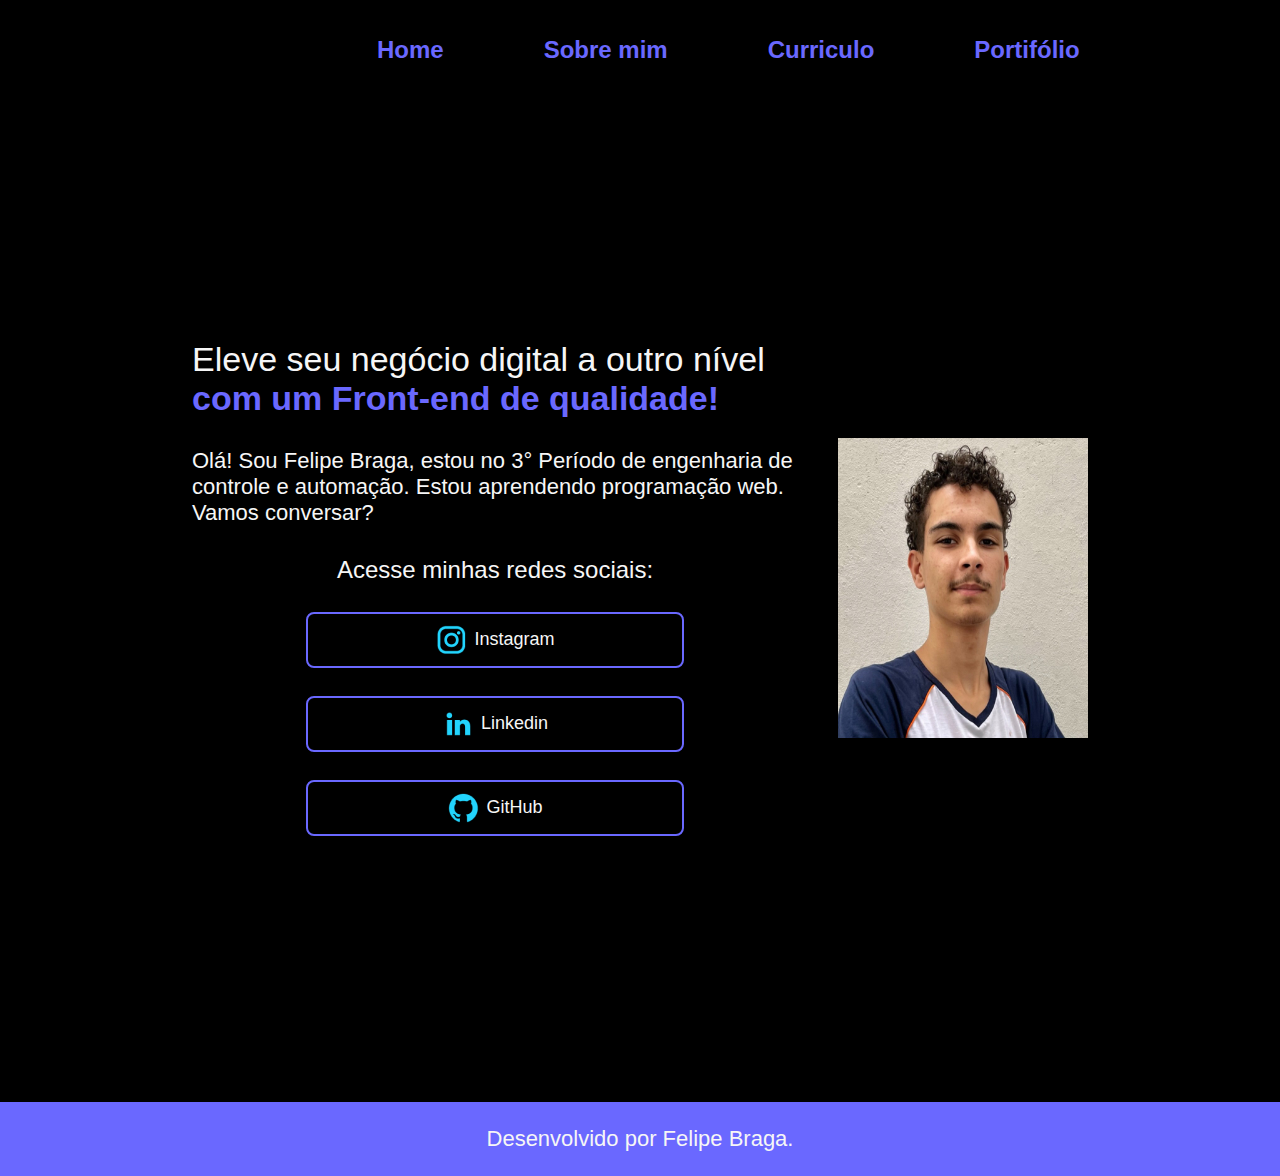
<file: index.html>
<!DOCTYPE html> <!--versao do html que estamos usando - versão5 -->
<html lang="pt-br"> <!-- escolher a linguagem do site -->

    <head> <!-- cabeça (onde coloco as configurações da minha pagina/não aparece) -->
        <meta charset="UTF-8"> <!--tabela de caracteres que vai fazer exibição do nosso site -->
        <meta name="viewport" content="width=device-width, initial-scale=1.0"> <!-- detecção de  config da tela (tipo de tela que usamos. celular/tablet/pc) -->
        <title>Portfólio Felipe Braga</title> <!-- titulo da aba no meu site -->
        <link rel="stylesheet" href="styles/style.css">  <!-- caminho que importa estilo do css-->
        
    </head> 

    <body> <!-- corpo do meu site - parte visual do site -->
        <header> <!-- cabeçalho -->
            <nav class="menu"> <!-- Menu de navegação principal do site (nav define bloco de link de navegaçaõ)-->
                <a class="menu1" href="index.html"> <!-- link para a pagina inicial-->
                    Home </a>
                <a class="menu1" href="about.html" target="_blank"> <!-- link para a pagina sobre mim --> <!-- blank abre a pagina em uma nova guia-->
                    Sobre mim </a>   
                <a class="menu1" href="curriculo.html" target="_blank"> <!-- link para a pagina do meu curriculo-->
                    Curriculo </a>  
                <a class="menu1" href="Portifólio.html" target="_blank"> <!-- link para a pagina do meu curriculo-->
                    Portifólio </a>  
            </nav>
        </header>

        <main class="pai"> <!-- conteudo principal do site -->
            <section class="textor"> <!-- seção de texto (caixa texto (coluna esquerda)) -->
                <h1 class="pz_titulo">Eleve seu negócio digital a outro nível
                    <strong class="destaque_t"> com um Front-end de qualidade!</strong> <!-- strong serve para destacar o texto -->
                </h1> <!-- serve pra indicar titulo ou algo importante(nivel 1)(só uma tag h1 por pagina) -->
        
                <p class="pz_texto">Olá! Sou Felipe Braga, estou no 3° Período de engenharia de controle e automação.
                    Estou aprendendo programação web. Vamos conversar?
                </p> <!-- usado para definir um parágrafo -->
                
            <div class="links">  <!-- divisão que contém os links para redes sociais -->

                <h2 class="apresentação_titulo_link"> Acesse minhas redes sociais:
                </h2>  <!-- algo importante(nivel 2) -->

                    <a href="https://www.instagram.com/fb.criativo/" target="_blank" class="button"> <!-- link para o GitHub -->
                    <img src="assets/instagram.png"> <!-- ícone do instagram -->
                    Instagram </a>

                    <a href="https://www.linkedin.com/in/felipe-braga-864286173/" target="_blank" class="button"> <!-- link para o GitHub -->
                    <img src="assets/linkedin.png"> <!-- ícone do LinkedIn --> 
                    Linkedin </a>

                    <a href="https://github.com/Ronaldin-gaucho10" target="_blank" class="button"> <!-- link para o GitHub -->
                    <img src="assets/github.png"> <!-- ícone do Github -->
                    GitHub </a>

            </div> 
            </section>

            <img class="apresentaçãoimg" src="assets/eu.jpg" alt="Essa é minha foto" width="250" height="300"> <!-- caixa de imagem (coluna direita) -->

        </main>

        <footer class="rodape"> <!-- Rodape do site -->
            Desenvolvido por Felipe Braga. 
        </footer>

    </body>

</html>
</file>
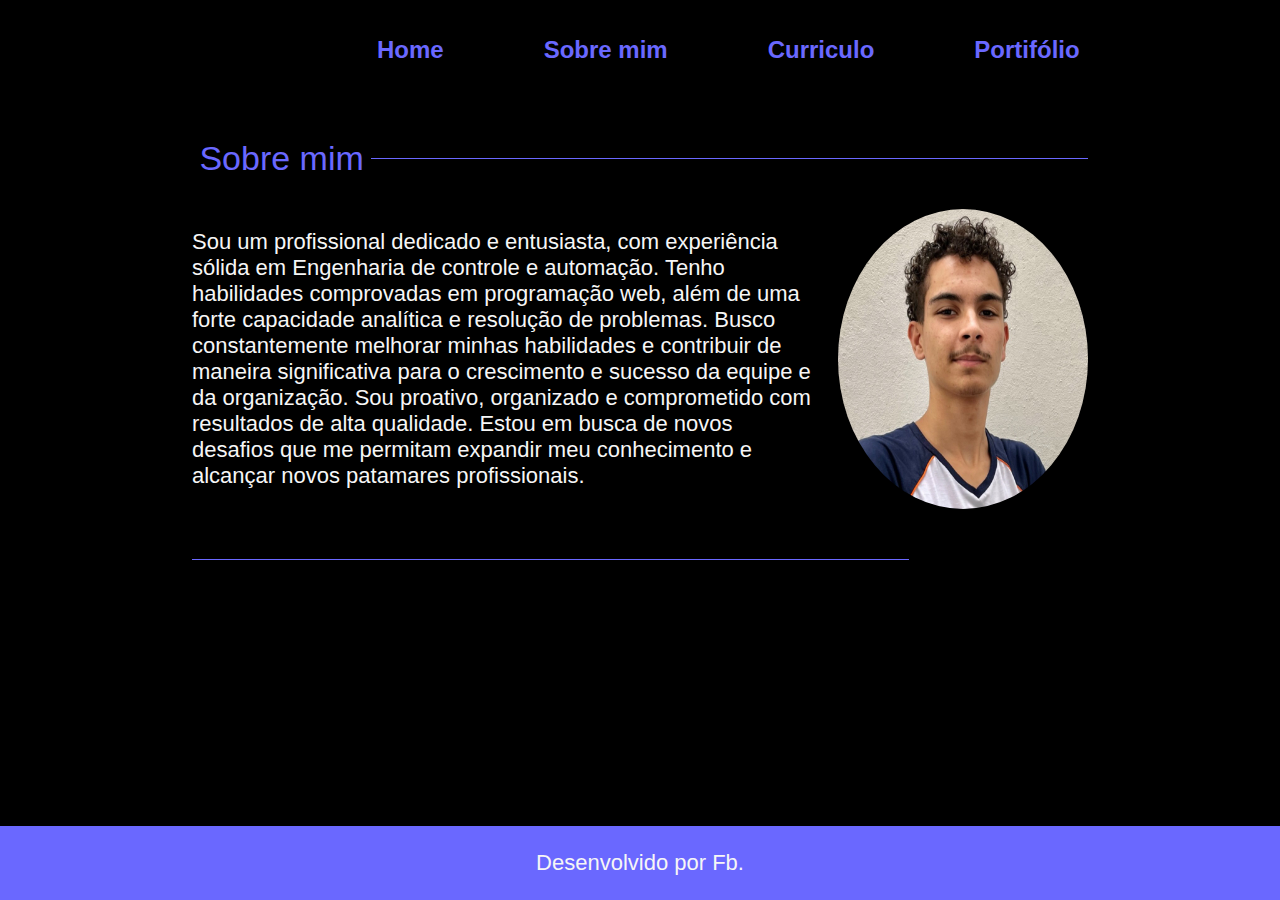
<file: about.html>
<!DOCTYPE html> <!--versao do html que estamos usando - versão5 -->
<html lang="pt-br"> <!-- escolher a linguagem do site -->

<head> <!-- cabeça (onde coloco as configurações da minha pagina/não aparece) -->

    <meta charset="UTF-8"> <!--tabela de caracteres que vai fazer exibição do nosso site -->
    <meta name="viewport" content="width=device-width, initial-scale=1.0"> <!-- detecção de  config da tela (tipo de tela que usamos) -->
    <title>Sobre Felipe Braga</title> <!-- titulo da aba no meu site -->
    <link rel="stylesheet" href="styles/styleab.css"> <!-- caminho que importa estilo do css-->

</head>

<body> <!-- corpo do meu site - parte visual do site -->
    <header> <!-- cabeçalho -->
        <nav class="menu"> <!-- Menu de navegação principal do site (nav define bloco de link de navegaçaõ)-->
            <a class="menu1" href="index.html"> <!-- link para a pagina inicial-->
                Home </a>
            <a class="menu1" href="about.html" target="_blank"> <!-- link para a pagina sobre mim --> <!-- blank abre a pagina em uma nova guia-->
                Sobre mim </a>   
            <a class="menu1" href="curriculo.html" target="_blank"> <!-- link para a pagina do meu curriculo-->
                Curriculo </a>  
            <a class="menu1" href="Portifólio.html" target="_blank"> <!-- link para a pagina do meu curriculo-->
                Portifólio </a> 
        </nav>
    </header>
    <main class="editarmain"> <!-- conteudo principal do site -->
        <section class="textor"> <!-- seção de texto (caixa texto) -->
            <div class="linha-superior"> <!-- divisao de linha separadora superior -->
                <h1 class="pz_titulo">Sobre mim</h1> <!-- serve pra indicar titulo ou algo importante(nivel 1) -->
                <hr class="linha-separadora"> <!-- Linha separadora -->
            </div>
            <div class="conteudo"> <!-- divisao que contem meu conteudo geral -->
                <div class="texto"> <!-- divisao que contem meu texto -->
                    <p class="pz_texto"> <!-- usado para definir um parágrafo -->
                        Sou um profissional dedicado e entusiasta, com experiência sólida em Engenharia de controle e automação.
                        Tenho habilidades comprovadas em programação web, além de uma forte capacidade analítica 
                        e resolução de problemas. Busco constantemente melhorar minhas habilidades e contribuir de
                        maneira significativa para o crescimento e sucesso da equipe e da organização. Sou proativo,
                        organizado e comprometido com resultados de alta qualidade. Estou em busca de novos desafios 
                        que me permitam expandir meu conhecimento e alcançar novos patamares profissionais.
                    </p>
                </div>
                <img src="assets/eu.jpg" alt="Essa é minha foto" width="250" height="300" class="foto-redonda"> <!-- Imagem com estilo -->
            </div>
            <hr class="linha-separadora-inferior"> <!-- Linha separadora -->
        </section>
    </main>

    <footer class="rodape">Desenvolvido por Fb.</footer> <!-- Rodape do site -->

</body>
</html>
</file>
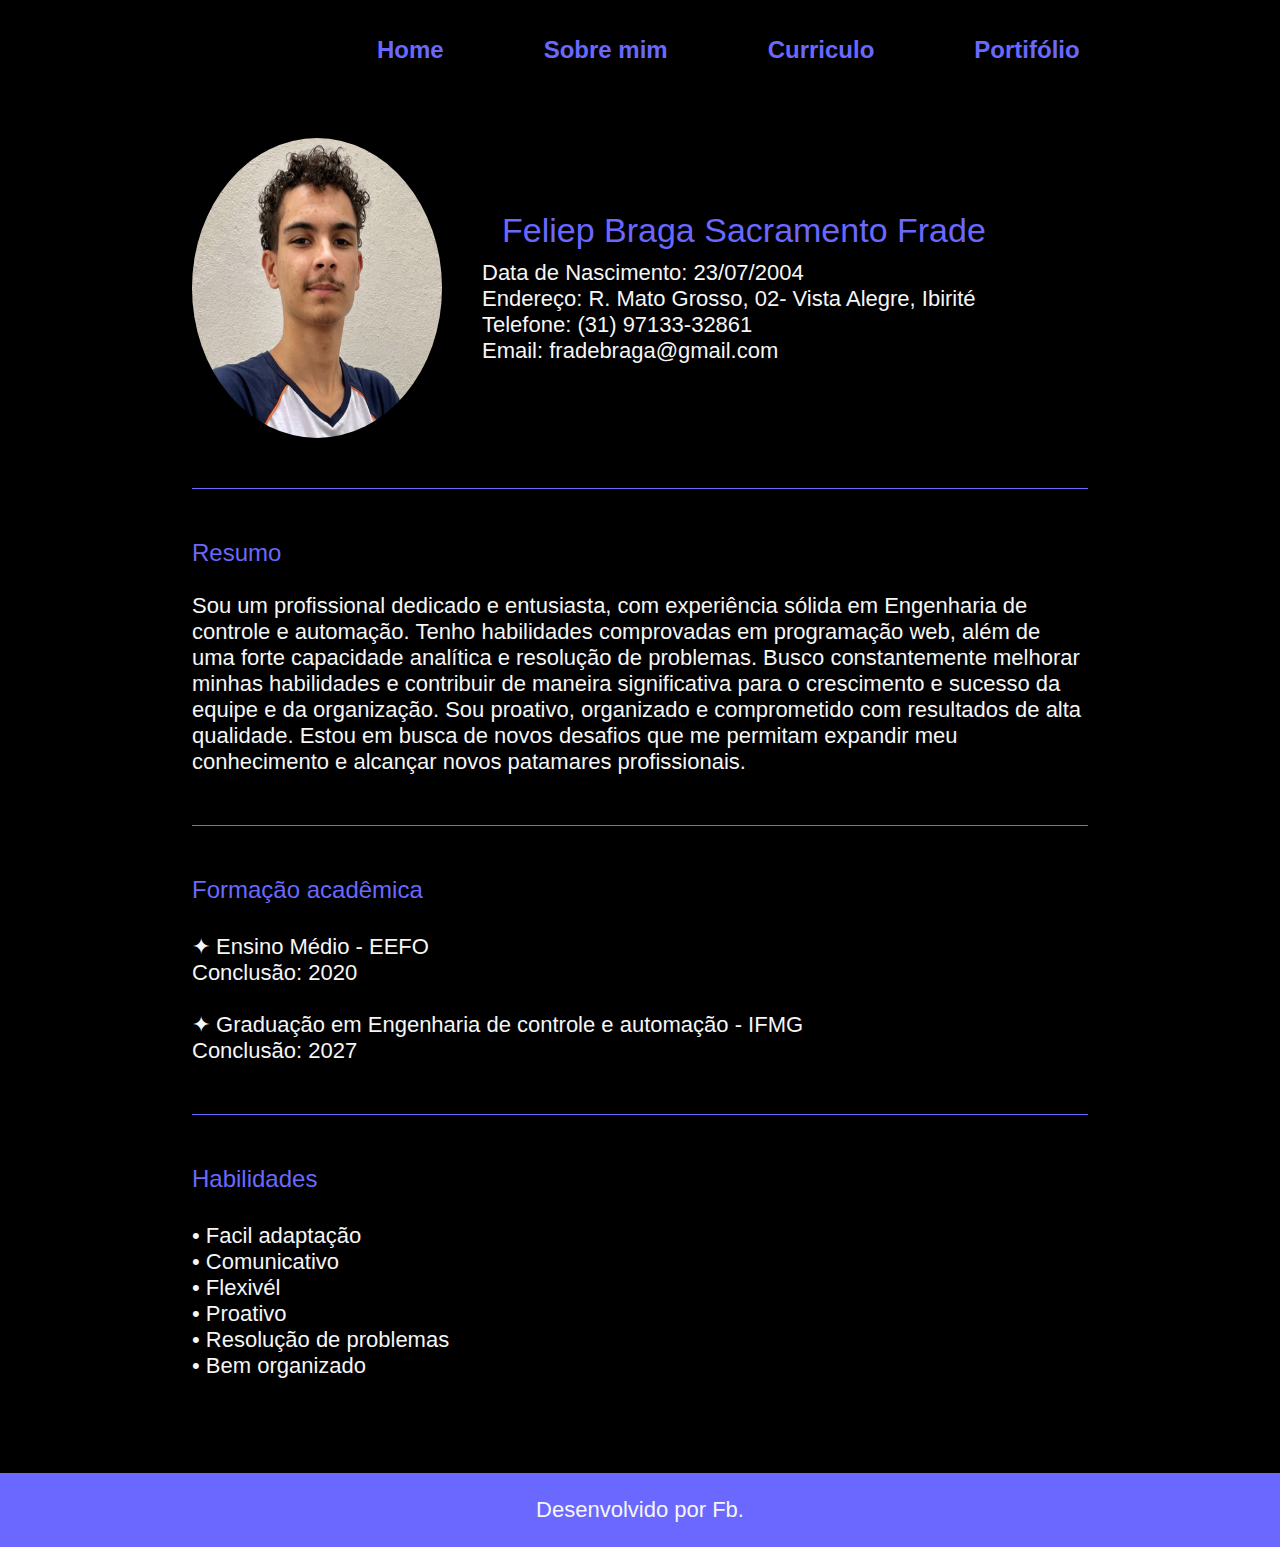
<file: curriculo.html>
<!DOCTYPE html> <!--versao do html que estamos usando - versão5 -->
<html lang="pt-br"> <!-- escolher a linguagem do site -->

<head> <!-- cabeça (onde coloco as configurações da minha pagina/não aparece) -->

    <meta charset="UTF-8"> <!--tabela de caracteres que vai fazer exibição do nosso site -->
    <meta name="viewport" content="width=device-width, initial-scale=1.0"> <!-- detecção de  config da tela (tipo de tela que usamos) -->
    <title>Curriculo Felipe Braga</title> <!-- titulo da aba no meu site -->
    <link rel="stylesheet" href="styles/stylec.css"> <!-- caminho que importa estilo do css-->

</head>

<body> <!-- corpo do meu site - parte visual do site -->
    <header> <!-- cabeçalho -->
        <nav class="menu"> <!-- Menu de navegação principal do site (nav define bloco de link de navegaçaõ)-->

            <a class="menu1" href="index.html"> <!-- link para a pagina inicial-->
                Home </a>
            <a class="menu1" href="about.html" target="_blank"> <!-- link para a pagina sobre mim --> <!-- blank abre a pagina em uma nova guia-->
                Sobre mim </a>   
            <a class="menu1" href="curriculo.html" target="_blank"> <!-- link para a pagina do meu curriculo-->
                Curriculo </a>  
            <a class="menu1" href="Portifólio.html" target="_blank"> <!-- link para a pagina do meu curriculo-->
                Portifólio </a>  

        </nav>
    </header>
    
    <main class="editarmain"> <!-- conteudo principal do site -->
        <section class="textor"> <!-- seção de texto (caixa texto) -->
            <div class="inicio"> <!-- divisão que contem minha foto -->

                <img src="assets/eu.jpg" alt="Essa é minha foto" width="250" height="300" style="border-radius: 50% " > <!-- Imagem com estilo -->
                
                <div class="dados-pessoais"> <!-- divisão que contém meus dados -->
                    <h1 class="pz_titulo">Feliep Braga Sacramento Frade</h1>  <!-- serve pra indicar titulo ou algo importante(nivel 1) -->
                    <p class="pz_texto"> <!-- usado para definir um parágrafo -->
                        Data de Nascimento: 23/07/2004<br>
                        Endereço: R. Mato Grosso, 02- Vista Alegre, Ibirité<br>
                        Telefone: (31) 97133-32861<br>
                        Email: fradebraga@gmail.com
                    </p>

                </div>
            </div>
            <hr class="linha-separadora"> <!-- Linha separadora -->
            <div class="textor"> <!-- divisão que contem resumo sobre mim -->

                <p class="pz_texto"> <!-- usado para definir um parágrafo -->

                    <strong class="subtitulo">Resumo</strong>  <!-- strong serve para destacar o texto -->
                    <br><br>
                    Sou um profissional dedicado e entusiasta, com experiência sólida em Engenharia de controle e automação.
                    Tenho habilidades comprovadas em programação web, além de uma forte capacidade analítica 
                    e resolução de problemas. Busco constantemente melhorar minhas habilidades e contribuir de
                    maneira significativa para o crescimento e sucesso da equipe e da organização. Sou proativo,
                    organizado e comprometido com resultados de alta qualidade. Estou em busca de novos desafios 
                    que me permitam expandir meu conhecimento e alcançar novos patamares profissionais.

                    <hr class="linha-separadora"> <!-- Linha separadora -->

                    <strong class="subtitulo">Formação acadêmica</strong> <!-- strong serve para destacar o texto -->

                    <p class="pz_texto"> <!-- usado para definir um parágrafo -->

                        ✦ Ensino Médio - EEFO<br>
                        Conclusão: 2020<br><br>
                        ✦ Graduação em Engenharia de controle e automação - IFMG<br>
                        Conclusão: 2027

                    </p>
                    <hr class="linha-separadora"> <!-- Linha separadora -->

                    <strong class="subtitulo">Habilidades</strong> <!-- strong serve para destacar o texto -->

                    <p class="pz_texto"> <!-- usado para definir um parágrafo -->
                        • Facil adaptação <br>
                        • Comunicativo <br>
                        • Flexivél <br>
                        • Proativo <br>
                        • Resolução de problemas <br>
                        • Bem organizado <br>

                    </p>
                </p>
            </div>
        </section>
    </main>

    <footer class="rodape"> Desenvolvido por Fb. </footer> <!-- Rodape do site -->

</body>

</html>
</file>
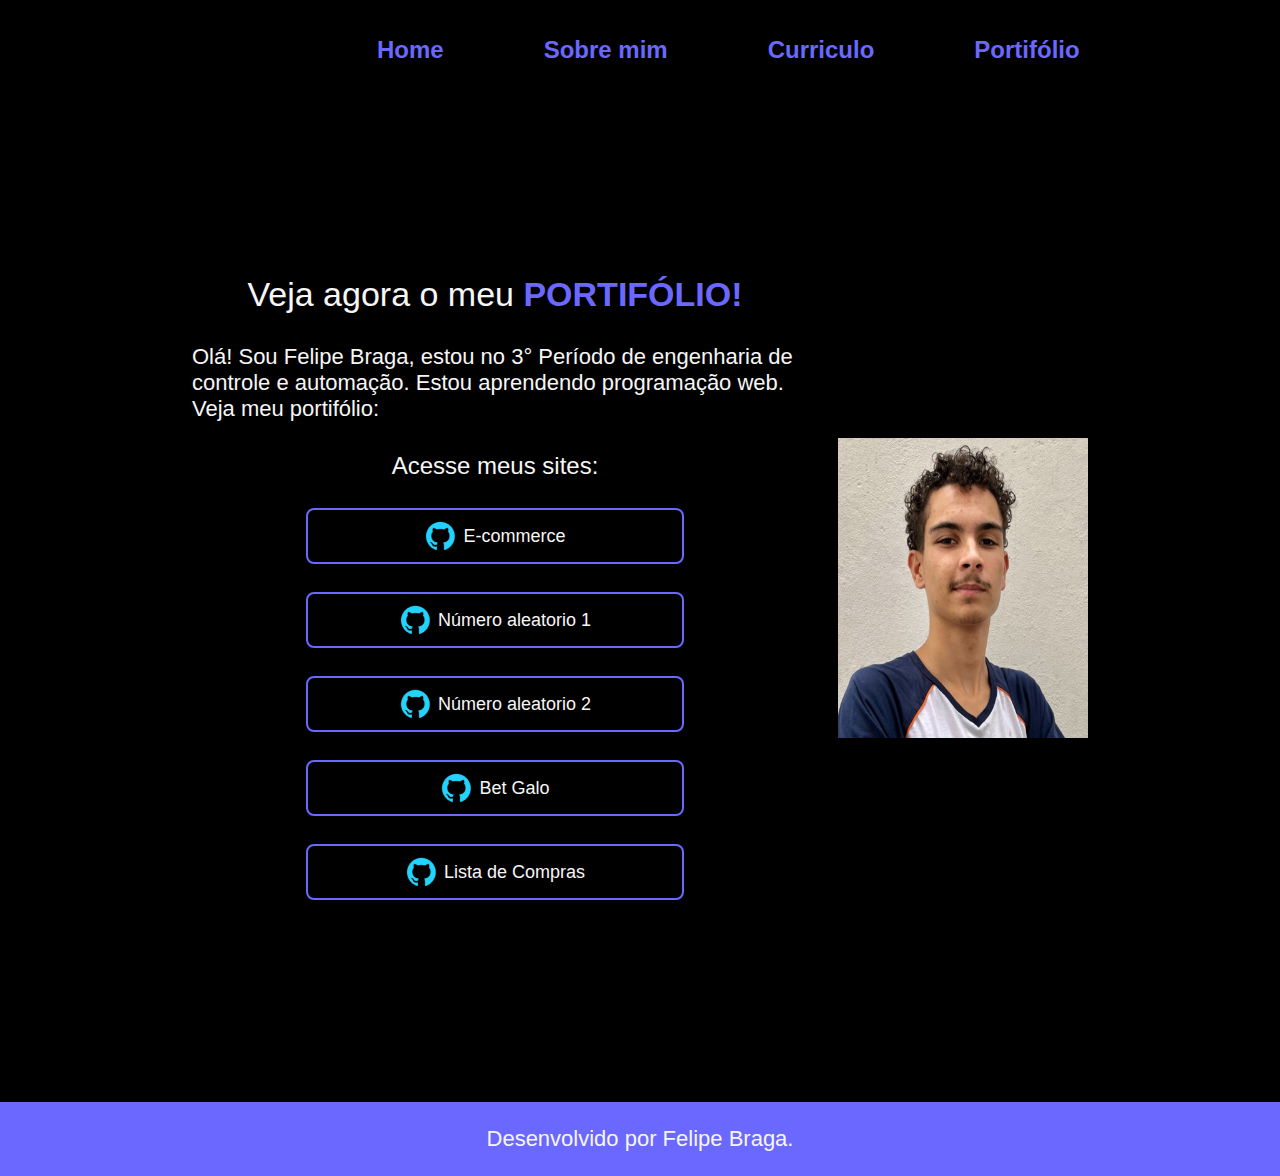
<file: Portifólio.html>
<!DOCTYPE html> <!--versao do html que estamos usando - versão5 -->
<html lang="pt-br"> <!-- escolher a linguagem do site -->

    <head> <!-- cabeça (onde coloco as configurações da minha pagina/não aparece) -->
        <meta charset="UTF-8"> <!--tabela de caracteres que vai fazer exibição do nosso site -->
        <meta name="viewport" content="width=device-width, initial-scale=1.0"> <!-- detecção de  config da tela (tipo de tela que usamos. celular/tablet/pc) -->
        <title>Portfólio Felipe Braga</title> <!-- titulo da aba no meu site -->
        <link rel="stylesheet" href="styles/style.css">  <!-- caminho que importa estilo do css-->
        
    </head> 

    <body> <!-- corpo do meu site - parte visual do site -->
        <header> <!-- cabeçalho -->
            <nav class="menu"> <!-- Menu de navegação principal do site (nav define bloco de link de navegaçaõ)-->
                <a class="menu1" href="index.html"> <!-- link para a pagina inicial-->
                    Home </a>
                <a class="menu1" href="about.html" target="_blank"> <!-- link para a pagina sobre mim --> <!-- blank abre a pagina em uma nova guia-->
                    Sobre mim </a>   
                <a class="menu1" href="curriculo.html" target="_blank"> <!-- link para a pagina do meu curriculo-->
                    Curriculo </a>  
                <a class="menu1" href="Portifólio.html" target="_blank"> <!-- link para a pagina do meu curriculo-->
                    Portifólio </a>  
            </nav>
        </header>

        <main class="pai"> <!-- conteudo principal do site -->
            <section class="textor"> <!-- seção de texto (caixa texto (coluna esquerda)) -->
                <h1 class="pz_titulo">Veja agora o meu
                    <strong class="destaque_t"> PORTIFÓLIO!</strong> <!-- strong serve para destacar o texto -->
                </h1> <!-- serve pra indicar titulo ou algo importante(nivel 1)(só uma tag h1 por pagina) -->
        
                <p class="pz_texto">Olá! Sou Felipe Braga, estou no 3° Período de engenharia de controle e automação.
                    Estou aprendendo programação web. Veja meu portifólio:
                </p> <!-- usado para definir um parágrafo -->
                
            <div class="links">  <!-- divisão que contém os links para redes sociais -->

                <h2 class="apresentação_titulo_link"> Acesse meus sites:
                </h2>  <!-- algo importante(nivel 2) -->

                    <a href="https://uamchugalo.github.io/ecommercefb/" target="_blank" class="button"> <!-- link para o GitHub -->
                    <img src="assets/github.png"> <!-- ícone do Git -->
                    E-commerce </a>

                    <a href="https://uamchugalo.github.io/Random_number01/" target="_blank" class="button"> <!-- link para o GitHub -->
                    <img src="assets/github.png"> <!-- ícone do Git -->
                    Número aleatorio 1 </a>

                    <a href="https://uamchugalo.github.io/Ramdon_Number02/" target="_blank" class="button"> <!-- link para o GitHub -->
                    <img src="assets/github.png"> <!-- ícone do Git -->
                    Número aleatorio 2 </a>

                    <a href="https://uamchugalo.github.io/Betgalo/" target="_blank" class="button"> <!-- link para o GitHub -->
                    <img src="assets/github.png"> <!-- ícone do Git -->
                    Bet Galo </a>

                    <a href="https://uamchugalo.github.io/ListaCompras2/" target="_blank" class="button"> <!-- link para o GitHub -->
                    <img src="assets/github.png"> <!-- ícone do Git -->
                    Lista de Compras </a>

            </div> 
            </section>

            <img class="apresentaçãoimg" src="assets/eu.jpg" alt="Essa é minha foto" width="250" height="300"> <!-- caixa de imagem (coluna direita) -->

        </main>

        <footer class="rodape"> <!-- Rodape do site -->
            Desenvolvido por Felipe Braga. 
        </footer>

    </body>

</html>
</file>
<file: styles/style.css>
* /* o * faz com que se aplique as config abaixo na pag toda (reseta) */
{
    margin: 0; /* Remove a margem padrão de todos os elementos */
    padding:0; /* Remove o preenchimento padrão de todos os elementos */
    box-sizing: border-box; /* limita a margem do conteudo */
}
:root /* Paleta de cores */ 
{
    --cor-primaria: #000000;
    --cor-secundaria: #F6F6F6;
    --cor-terciaria: #6a68ff;
    --cor-quartenaria:#6a68ff;

    --fonte-primaria: "Krona One", sans-serif;
    --fonte-secundaria: "Montserrat", sans-serif;
}

body /*todo conteudo visual da pagina*/
{
    background-color: var(--cor-primaria); /* Define a cor de fundo do corpo da página */
    font-family: var(--fonte-secundaria); /* Define a fonte padrão do corpo*/
    margin: 0; /* remove a margem padrão */
    color: var(--cor-secundaria); /* define cor da fonte */
}

header /* cabeçalho da página */
{
    padding: 2% 0% 0% 15%; /* Define um preenchimento no topo e na base */
}

.menu /* barra de navegação tag - nav */
{
    display: flex; /* Define o layout do menu como flexbox */
    padding: 10px 5%; /* Define um preenchimento interno (10px no topo e na base, 5% nas laterais) */
    flex-direction: row; /* Organiza os itens do menu em uma linha */
    cursor: pointer; /* Define o cursor do mouse como ponteiro ao passar sobre o menu */
    margin-left: 12%; /* Adiciona uma margem à esquerda de 12% */
    gap: 100px; /* Define um espaço de 100px entre os itens do menu */
    font-size: 1.5rem; /* Define o tamanho da fonte dos itens do menu */
}

.menu1 /*links do menu - tag a*/
{
    text-decoration: none; /* Remove a decoração padrão dos links */
    color: var(--cor-terciaria); /* define cor da fonte */
    font-size: 1.5rem; /* Define o tamanho da fonte */
    font-family: var(--fonte-secundaria); /* Define a fonte padrão do corpo*/
    font-weight: 600; /* Define a espessura da fonte */
    font-style: normal; /* Define o estilo da fonte */
}

.pai /* Main */
{
    margin: 5% 15%; /* Define a margem em cima/embaixo e nas laterais */
    display: flex; /* Define o layout como flexbox */
    align-items: center; /* Alinha os itens verticalmente ao centro */
    justify-content: space-between; /* Distribui o espaço entre os itens */
    gap: 40px; /* Define um espaço de 40px entre os itens */
    height: 100vh; /* Define a altura como 100% da altura da viewport */
}

.textor /* section */
{
    width: 615px; /* Define a largura do contêiner */
    display: flex; /* Define o layout como flexbox */
    justify-content: center; /* espaço entre as colunas */
    align-items: center; /* Alinha os itens verticalmente ao centro */
    flex-direction: column; /* define a direção do flexbox */
    gap: 30px; /* Define um espaço de 30px entre os itens */
}

.pz_titulo /* h1 */
{
    font-size: 2.125rem; /* Define o tamanho da fonte */
    font-family: var(--fonte-primaria); /* Define a fonte padrão do corpo*/
    font-weight: 400; /* Define a espessura da fonte */
    font-style: normal; /* Define o estilo da fonte */
}

.destaque_t /* strong */
{
    color: var(--cor-terciaria); /* define cor da fonte */
}

.pz_texto /* p */
{
    font-size: 1.375rem; /* Define o tamanho da fonte */
    font-family: var(--fonte-secundaria); /* Define a fonte padrão do corpo*/
    font-weight: 400; /* Define a espessura da fonte */
    font-style: normal; /* Define o estilo da fonte */
}

.links /* div links redes sociais */
{
    display: flex; /* Define o layout como flexbox */
    justify-content: space-between; /* Distribui o espaço entre os itens */
    align-items: center; /* Alinha os itens verticalmente ao centro */
    flex-direction: column; /* define a direção do flexbox */
    gap: 28px; /* Define um espaço de 28px entre os itens */
}

.apresentação_titulo_link /* h2 */
{
    font-size: 1.5rem; /* Define o tamanho da fonte */
    font-family: var(--fonte-primaria); /* Define a fonte padrão do corpo*/
    font-weight: 400; /* Define a espessura da fonte */
    font-style: normal; /* Define o estilo da fonte */
    color: var(--cor-secundaria); /* define cor da fonte */
}

.button  /* Botão */
{
    display: flex; /* Define o layout como flexbox */
    padding: 10px 20px; /* Define o preenchimento interno */
    color: var(--cor-secundaria); /* define cor da fonte */
    border-width: 2px; /* Define a largura da borda */
    border-color: var(--cor-terciaria); /* Define a cor da borda */
    border-style: solid; /* Define o estilo da borda */
    border-radius: 8px; /* Define o arredondamento dos cantos */
    cursor: pointer; /* Define o cursor do mouse como ponteiro ao passar sobre o botão */
    text-align: center; /* Alinha o texto ao centro */
    align-items: center; /* Alinha os itens verticalmente ao centro */
    justify-content: center; /* Alinha os itens ao centro horizontalmente */
    gap: 6px; /* Define um espaço de 6px entre os itens */
    width: 378px; /* Define a largura do botão */
    text-decoration: none; /* Remove a decoração padrão dos links */
    font-size: 1.125rem; /* Define o tamanho da fonte */
    transition: background-color 0.3s ease; /* Adiciona uma transição suave para a cor de fundo */
}

.button:hover /* Estilo do botão ao passar o mouse */
{
    background-color: var(--cor-quartenaria); /* Define a cor de fundo ao passar o mouse */
}

footer /* Rodapé */
{
    background-color: var(--cor-quartenaria); /* Define a cor de fundo do rodapé */
}

.rodape /* Texto do rodapé */
{
    padding: 24px; /* Define o preenchimento interno */
    text-align: center; /* Alinha o texto ao centro */
    font-size: 1.375rem; /* Define o tamanho da fonte */
    font-family: var(--fonte-secundaria); /* Define a fonte padrão do corpo*/
    font-weight: 400; /* Define a espessura da fonte */
    font-style: normal; /* Define o estilo da fonte */
    color: var(--cor-secundaria); /* define cor da fonte */
    bottom: 0; /* Posiciona o rodapé na parte inferior */
}

@media (max-width: 1200px) 
{       
    header {
        padding: 10%;
    }
    
    .menu {
        flex-direction: row;
        align-items: center;
        margin-left: 12%;
        gap: 16px;
    }

    .pai /* Main */
    {
        flex-direction: column-reverse;
        padding: 5%;
        margin: 5% 5%; /* Ajusta a margem para dispositivos menores */
        gap: 20px; /* Ajusta o espaço entre os itens */
    }

    .textor {
        width: auto;
        text-align: center;
    }

    .button {
        width: 100%;
    }
}

@media (max-width: 768px) 
{
    .menu {
        font-size: 1rem; /* Ajusta o tamanho da fonte do menu para dispositivos menores */
        flex-direction: column;
    }

    .pz_titulo /* h1 */
    {
        font-size: 1.5rem; /* Ajusta o tamanho da fonte */
    }

    .pz_texto /* p */
    {
        font-size: 1rem; /* Ajusta o tamanho da fonte */
    }

    .apresentação_titulo_link /* h2 */
    {
        font-size: 1.25rem; /* Ajusta o tamanho da fonte */
    }

    .rodape /* Texto do rodapé */
    {
        font-size: 1rem; /* Ajusta o tamanho da fonte */
    }
}
</file>
<file: styles/styleab.css>
* /* o * faz com que se aplique as config abaixo na pag toda (reseta) */
{
    margin: 0; /* Remove a margem padrão de todos os elementos */
    padding: 0; /* Remove o preenchimento padrão de todos os elementos */
    box-sizing: border-box; /* limita a margem do conteudo */
}
:root /* Paleta de cores e fontes */
{
    --cor-primaria: #000000;
    --cor-secundaria: #F6F6F6;
    --cor-terciaria: #6a68ff;
    --cor-quartenaria:#6a68ff;

    --fonte-primaria: "Krona One", sans-serif;
    --fonte-secundaria: "Montserrat", sans-serif;
}

body /*todo conteudo visual da pagina*/
{
    background-color: var(--cor-primaria); /* Define a cor de fundo do corpo da página */
    font-family: var(--fonte-secundaria); /* Define a fonte padrão do corpo*/
    margin: 0; /* remove a margem padrão */
    min-height: 100vh; /* Define a altura mínima como 100% da altura da viewport */
    display: flex; /* Define o layout como flexbox */
    flex-direction: column; /* Organiza os itens em uma coluna */
}

header /* cabeçalho da página */
{
    padding: 2% 0% 0% 15%; /* Define um preenchimento no topo e na base */
}

.menu /* barra de navegação tag - nav */
{
    display: flex; /* Define o layout como flexbox */
    padding: 10px 5%; /* Define um preenchimento interno (10px no topo e na base, 5% nas laterais) */
    flex-direction: row; /* Organiza os itens do menu em uma linha */
    cursor: pointer; /* Define o cursor do mouse como ponteiro ao passar sobre o menu */
    margin-left: 12%; /* Adiciona uma margem à esquerda de 12% */
    gap: 100px; /* Define um espaço de 100px entre os itens */
    font-size: 1.5rem; /* Define o tamanho da fonte dos itens do menu */
}

.menu1 /*links do menu - tag a*/
{
    text-decoration: none; /* Remove a decoração padrão dos links */
    color: var(--cor-terciaria); /* define cor da fonte */
    font-size: 1.5rem; /* Define o tamanho da fonte */
    font-family: var(--fonte-secundaria); /* Define a fonte padrão do corpo*/
    font-weight: 600; /* Define a espessura da fonte */
    font-style: normal; /* Define o estilo da fonte */
}

.editarmain /* main */
{
    margin: 5% 15%; /* Define a margem em cima/embaixo e nas laterais */
    display: flex; /* Define o layout como flexbox */
    flex: 1; /* Define a flexibilidade do contêiner */
    flex-direction: column; /* Organiza os itens em uma coluna */
    justify-content: flex-start; /* Alinha os itens ao início do contêiner */
    align-items: center; /* Alinha os itens ao centro verticalmente */
}

h1, p, .subtitulo /* Estilos para h1, p e subtítulo */
{
    color: var(--cor-secundaria); /* define cor da fonte */
}

.textor /* section textor */
{
    width: 100%; /* Define a largura como 100% */
    max-width: 900px; /* Define a largura máxima */
    display: flex; /* Define o layout como flexbox */
    flex-direction: column; /* Organiza os itens em uma coluna */
    gap: 30px; /* Define um espaço de 30px entre os itens */
}

.linha-superior /* div linha superior */
{
    display: flex; /* Define o layout como flexbox */
    align-items: center; /* Alinha os itens ao centro verticalmente */
    justify-content: center; /* Alinha os itens ao centro horizontalmente */
    width: 100%; /* Define a largura como 100% */
}

.pz_titulo /* h1 */
{
    font-size: 2.125rem; /* Define o tamanho da fonte */
    font-family: var(--fonte-primaria); /* Define a fonte padrão do corpo*/
    font-weight: 400; /* Define a espessura da fonte */
    font-style: normal; /* Define o estilo da fonte */
    color: var(--cor-terciaria); /* define cor da fonte */
    text-align: center; /* Alinha o texto ao centro */
    flex: 1; /* Define a flexibilidade do item */
}

.conteudo /* div conteudo */
{
    display: flex; /* Define o layout como flexbox */
    align-items: center; /* Alinha os itens ao centro verticalmente */
    justify-content: space-between; /* Distribui o espaço entre os itens */
    width: 100%; /* Define a largura como 100% */
    gap: 20px; /* Define um espaço de 20px entre os itens */
}

.texto /* div texto */
{
    flex: 3; /* Define a flexibilidade do item */
}

.pz_texto /* texto do paragrafo - p */
{
    font-size: 1.375rem; /* Define o tamanho da fonte */
    font-family: var(--fonte-secundaria); /* Define a fonte padrão do corpo*/
    font-weight: 400; /* Define a espessura da fonte */
    font-style: normal; /* Define o estilo da fonte */
}

img /* Imagem */
{
    flex: 1; /* Define a flexibilidade da imagem */
}

.foto-redonda /* Imagem com bordas arredondadas */
{
    border-radius: 50%; /* Define o arredondamento total das bordas */
}

.linha-separadora, .linha-separadora-inferior /* hr */
{
    border: 0; /* Remove a borda padrão */
    height: 1px; /* Define a altura da linha */
    background: var(--cor-terciaria); /* Cor da linha */
    width: 80%; /* Define a largura da linha */
    margin: 20px 0; /* Espaçamento acima e abaixo da linha */
}

.rodape /* footer */
{
    background-color: var(--cor-quartenaria); /* Define a cor de fundo do rodapé */
    padding: 24px; /* Define o preenchimento interno */
    text-align: center; /* Alinha o texto ao centro */
    font-size: 1.375rem; /* Define o tamanho da fonte */
    font-family: var(--fonte-secundaria); /* Define a fonte padrão do corpo*/
    font-weight: 400; /* Define a espessura da fonte */
    font-style: normal; /* Define o estilo da fonte */
    color: var(--cor-secundaria); /* define cor da fonte */
    margin-top: auto; /* Fixa o rodapé na parte inferior da página */
}
@media (max-width: 1200px) 
{
    header {
        padding: 10%;
    }

    .menu {
        flex-direction: column;
        align-items: center;
        margin-left: 0;
        gap: 16px;
    }

    .editarmain /* main */
    {
        margin: 5% 5%; /* Ajusta a margem para dispositivos menores */
    }

    .conteudo /* div conteudo */
    {
        flex-direction: column; /* Organiza os itens em uma coluna */
        align-items: center; /* Alinha os itens ao centro */
    }

    .textor /* section textor */
    {
        width: 100%; /* Define a largura como 100% */
        max-width: 100%; /* Remove a largura máxima */
    }
}

@media (max-width: 768px) 
{
    .menu {
        font-size: 1rem; /* Ajusta o tamanho da fonte do menu para dispositivos menores */
    }

    .pz_titulo /* h1 */
    {
        font-size: 1.5rem; /* Ajusta o tamanho da fonte */
    }

    .pz_texto /* p */
    {
        font-size: 1rem; /* Ajusta o tamanho da fonte */
    }

    .rodape /* Texto do rodapé */
    {
        font-size: 1rem; /* Ajusta o tamanho da fonte */
    }
}
</file>
<file: styles/stylec.css>
* /* o * faz com que se aplique as config abaixo na pag toda (reseta) */ 
{
    margin: 0; /* Remove a margem padrão de todos os elementos */
    padding: 0; /* Remove o preenchimento padrão de todos os elementos */
    box-sizing: border-box; /* Limita a margem do conteúdo */
}

:root /* Paleta de cores e fonte*/
{
    --cor-primaria: #000000;
    --cor-secundaria: #F6F6F6;
    --cor-terciaria: #6a68ff;
    --cor-quartenaria:#6a68ff;

    --fonte-primaria: "Krona One", sans-serif;
    --fonte-secundaria: "Montserrat", sans-serif;
}

body /* Todo o conteúdo visual da página */
{
    background-color: var(--cor-primaria); /* Define a cor de fundo do corpo da página */
    font-family: var(--fonte-secundaria); /* Define a fonte padrão do corpo */
    margin: 0; /* Remove a margem padrão */
    min-height: 100vh; /* Define a altura mínima como 100% da altura da viewport */
    display: flex; /* Define o layout como flexbox */
    flex-direction: column; /* Organiza os itens em uma coluna */
    box-sizing: border-box;
}

header /* cabeçalho da página */
{
    padding: 2% 0% 0% 15%; /* Define um preenchimento no topo e na base */
}

.menu /* barra de navegação tag - nav */
{
    display: flex; /* Define o layout como flexbox */
    padding: 10px 5%; /* Define um preenchimento interno (10px no topo e na base, 5% nas laterais) */
    flex-direction: row; /* Organiza os itens do menu em uma linha */
    cursor: pointer; /* Define o cursor do mouse como ponteiro ao passar sobre o menu */
    margin-left: 12%; /* Adiciona uma margem à esquerda de 12% */
    gap: 100px; /* Define um espaço de 100px entre os itens */
    font-size: 1.5rem; /* Define o tamanho da fonte dos itens do menu */
}

.menu1 /*links do menu - tag a*/
{
    text-decoration: none; /* Remove a decoração padrão dos links */
    color: var(--cor-terciaria); /* define cor da fonte */
    font-size: 1.5rem; /* Define o tamanho da fonte */
    font-family: var(--fonte-secundaria); /* Define a fonte padrão do corpo */
    font-weight: 600; /* Define a espessura da fonte */
    font-style: normal; /* Define o estilo da fonte */
}

.editarmain /* main */
{
    margin: 5% 15%; /* Define a margem em cima/embaixo e nas laterais */
    display: flex; /* Define o layout como flexbox */
    flex: 1; /* Define a flexibilidade do contêiner */
    flex-direction: column; /* Organiza os itens em uma coluna */
    justify-content: flex-start; /* Alinha os itens ao início do contêiner */
    align-items: center; /* Alinha os itens ao centro verticalmente */
}

h1, p, .subtitulo /* Estilos para h1, p e subtítulo */
{
    color: var(--cor-secundaria); /* define cor da fonte */
}

.linha-separadora /* hr */
{
    border: 0; /* Remove a borda padrão */
    height: 1px; /* Define a altura da linha */
    background: var(--cor-terciaria); /* Cor da linha */
    margin: 20px 0; /* Espaçamento acima e abaixo da linha */
}

.textor /* section textor */
{
    width: 100%; /* Define a largura como 100% */
    max-width: 900px; /* Define a largura máxima */
    display: flex; /* Define o layout como flexbox */
    flex-direction: column; /* Organiza os itens em uma coluna */
    gap: 30px; /* Define um espaço de 30px entre os itens */
}

.inicio /* div inicio */
{
    display: flex; /* Define o layout como flexbox */
    align-items: center; /* Alinha os itens ao centro verticalmente */
    gap: 40px; /* Define um espaço de 40px entre os itens */
}

.dados-pessoais /* div dados pessoais */
{
    display: flex; /* Define o layout como flexbox */
    flex-direction: column; /* Organiza os itens em uma coluna */
    gap: 10px; /* Define um espaço de 10px entre os itens */
}

.pz_titulo /* h1 */
{
    font-size: 2.125rem; /* Define o tamanho da fonte */
    font-family: var(--fonte-primaria); /* Define a fonte padrão do corpo */
    font-weight: 400; /* Define a espessura da fonte */
    font-style: normal; /* Define o estilo da fonte */
    color: var(--cor-terciaria); /* define cor da fonte */
    margin-left: 20px; /* Ajuste o espaçamento entre a foto e o título conforme necessário */
}

.pz_texto /* texto do paragrafo - p */
{
    font-size: 1.375rem; /* Define o tamanho da fonte */
    font-family: var(--fonte-secundaria); /* Define a fonte padrão do corpo */
    font-weight: 400; /* Define a espessura da fonte */
    font-style: normal; /* Define o estilo da fonte */
}

.subtitulo /* strong */ 
{
    font-size: 1.5rem; /* Define o tamanho da fonte */
    font-family: var(--fonte-primaria); /* Define a fonte padrão do corpo */
    font-weight: 400; /* Define a espessura da fonte */
    font-style: normal; /* Define o estilo da fonte */
    color: var(--cor-terciaria); /* define cor da fonte */
}

.rodape /* footer */
{
    background-color: var(--cor-quartenaria); /* Define a cor de fundo do rodapé */
    padding: 24px; /* Define o preenchimento interno */
    text-align: center; /* Alinha o texto ao centro */
    font-size: 1.375rem; /* Define o tamanho da fonte */
    font-family: var(--fonte-secundaria); /* Define a fonte padrão do corpo */
    font-weight: 400; /* Define a espessura da fonte */
    font-style: normal; /* Define o estilo da fonte */
    color: var(--cor-secundaria); /* define cor da fonte */
    margin-top: auto; /* Fixa o rodapé na parte inferior da página */
}

@media (max-width: 1200px) {
    header {
        padding: 5%;
    }

    .menu {
        flex-direction: column;
        align-items: center;
        margin-left: 0;
        gap: 32px;
    }

    .editarmain /* main */
    {
        margin: 5% 10%;
    }

    .inicio /* div inicio */
    {
        flex-direction: column;
        gap: 16px;
        align-items: center;
    }

    .pz_titulo /* h1 */
    {
        font-size: 1.75rem;
        margin-left: 0;
    }

    .dados-pessoais /* div dados pessoais */
    {
        align-items: center;
        text-align: center;
    }

    .textor /* section textor */
    {
        max-width: 100%;
    }
}

@media (max-width: 768px) {
    .menu {
        font-size: 1rem;
    }

    .pz_titulo /* h1 */
    {
        font-size: 1.5rem;
    }

    .pz_texto /* texto do paragrafo - p */
    {
        font-size: 1rem;
    }

    .rodape /* footer */
    {
        font-size: 1rem;
    }
}
</file>
